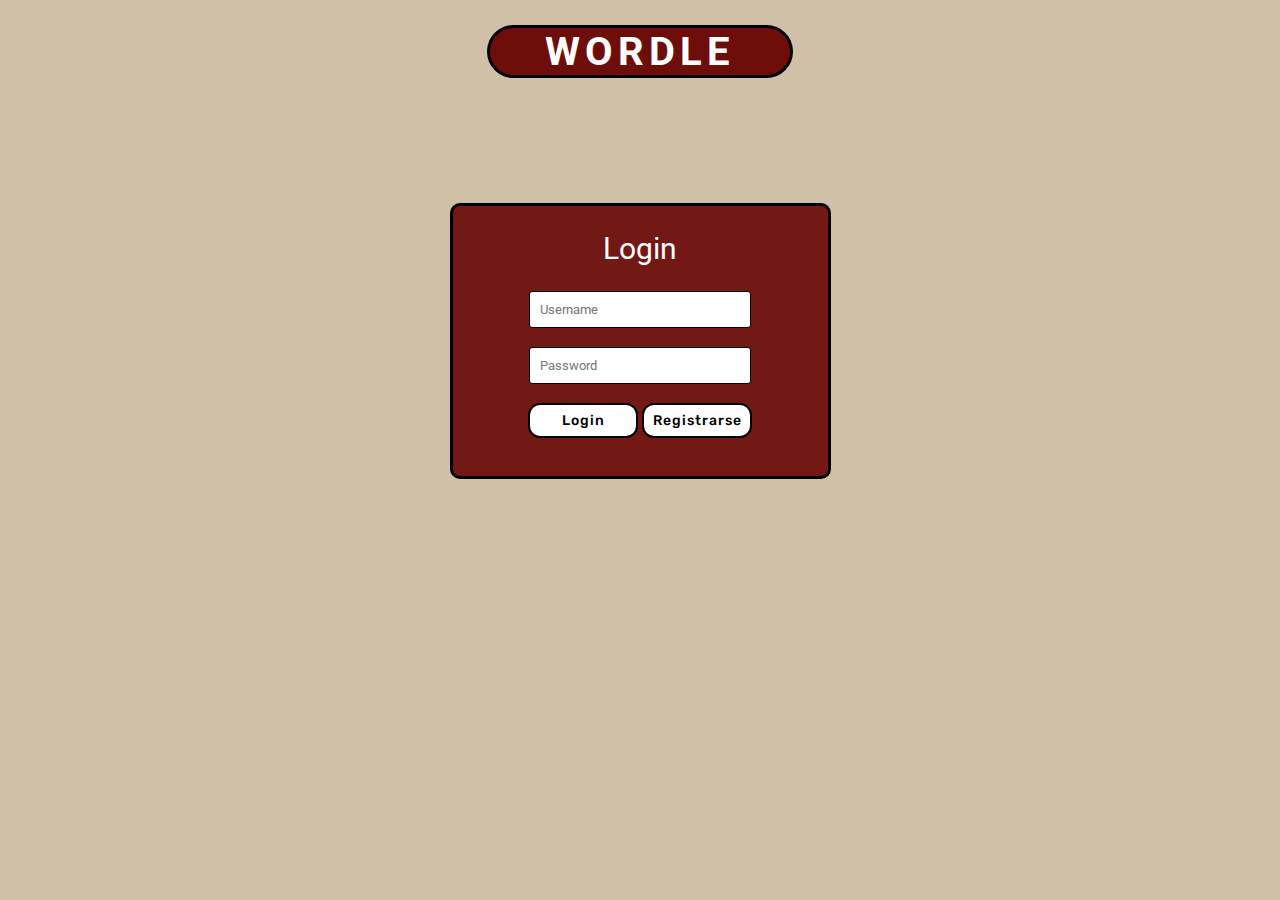
<file: Front/inicio.html>
<!DOCTYPE html>
<html lang="en">
<head>
    <meta charset="UTF-8">
    <meta name="viewport" content="width=device-width, initial-scale=1.0">
    <link rel="stylesheet" href="styles.css">
    <title>Inicio</title>
    <link rel="preconnect" href="https://fonts.googleapis.com">
    <link rel="preconnect" href="https://fonts.gstatic.com" crossorigin>
    <link href="https://fonts.googleapis.com/css2?family=Roboto:ital,wght@0,100;0,300;0,400;0,500;0,700;0,900;1,100;1,300;1,400;1,500;1,700;1,900&display=swap" rel="stylesheet">
    <link rel="preconnect" href="https://fonts.googleapis.com">
    <link rel="preconnect" href="https://fonts.gstatic.com" crossorigin>
    <link href="https://fonts.googleapis.com/css2?family=Rubik:ital,wght@0,300..900;1,300..900&display=swap" rel="stylesheet">
</head>
<body>
    <div id="hola">
        <h1>WORDLE</h1>
    </div>
    <article id="login">
        <div id="divlogin">
            <h2>Login</h2>
            <input type="text" placeholder="Username" id="loginusername">
            <br>
            <br>
            <input type="text" placeholder="Password" id="loginpassword">
            <br><br>
            <button onclick="login()" id="botonLogin">Login</button>
            <button onclick="register()" id="botonRegistrarse">Registrarse</button>
        </div>
    </article>
    <section id="gameSec" style="display: none;">
        <div id="game">
        </div>
        <button id="np" onclick="inicio()" style="display: none;">Nueva palabra</button>
        <br>
        <button onclick="changeScreen()">Log Out</button>
    </section>
    <section id="pointsSec" style="display: none;">
        <div id="cajaPuntos">
            <h3>Puntajes</h3>
            <p id="ppuntos">Tus puntos fueron </p>
            <table id="tablePuntos">
                
            </table>
            <button id="npp" onclick="inicio()">Nueva palabra</button>
        </div>
    </section>
    <section id="adminSec" style="display: none;">
        <div id="admin">
            <h2>Actualizar Palabra</h2>
            <input type="text" id="idPalabra" placeholder="Id Palabra">
            <input type="text" id="palabraActulizada" placeholder="Actualizar Palabra">
            <button onclick="actualizarPalabra()">Modificar</button>
            <h2>Agregar Palabras</h2>
            <input type="text" id="nuevaPalabra" placeholder="Nueva Palabra">
            <button onclick="agregarPalabra()">Agregar</button>
            <h2>Eliminar Palabras</h2>
            <input type="text" id="eliminarPalabra" placeholder="Eliminar Palabra">
            <button onclick="deleteWords()">Eliminar</button>
            <br>
            <br>
            <button onclick="llamadoAlBackend()" id="bvt">Ver tabla de palabras</button>
        </div>
        <table id="table">
      
        </table>
        <button onclick="changeScreenAdmin()">Log Out</button>
    </section>
    <script src="Index.js"></script>
    <script src="dom.js"></script>
    <script src="functions.js"></script>
</body>
</html>
</file>
<file: Front/styles.css>
* {
    font-family: "Roboto", sans-serif;
    font-weight: 400;
    font-style: normal;
}

body{
    background: #D1C0A8; /*#242425*/ /*#6e95ff */
    display: flexbox;
}

button{
    border: solid black 2px;
    color: black;
    background-color: white;
    border-radius: 12px;
    padding: 7px;
}

input{
    border: solid black 1px;
    padding: 10px;
    border-radius: 3px;
}

h1{
    font-size: 40px;
    text-align: center;
    font-family: "Roboto", sans-serif;
    font-weight: bold;
    letter-spacing: 5px;
    margin: 0 auto 0 auto;
    color: rgb(255, 255, 255);
}

h2{
    color: white;
    font-size: 30px;
}

#table{
    border: 2px solid black;
    width: 50%;
    border-collapse: collapse;
    background: white;
    margin: 20px auto 0 auto;
}

#table td {
    border: 2px solid black;
    text-align: center;
}

#table th {
    border: 2px solid black;
}

#hola {
    border-radius: 50px;
    background-color: #6E0E0A; /* rgb(75, 75, 231)*/
    max-width: 300px;
    border: solid black 3px;
    margin: 25px auto 0 auto;
}

#divlogin{
    text-align: center;
    border-radius: 10px;
    border: solid black 3px;
    background-color: #721916; /*rgb(87, 87, 226)   rgb(75, 75, 231)*/
    display: flexbox;
    width: 375px;
    height: 270px;
    margin: 125px auto 0 auto;
}

button{
    width: 110px;
    font-family: "Rubik", sans-serif;
    font-style: normal;
    font-weight: 500;
    font-size: 14px;
    letter-spacing: 1px;
}

button:hover{
    cursor: pointer;
    background-color: rgba(194, 194, 194, 0.842);
}

input {
    width: 200px;
}

#admin {
    display: flexbox;
    text-align: center;
    margin: 7% auto 0 auto;
    background: #721916;
    max-width: 600px;
    padding: 1px 0 26px 0;
    border-radius: 15px;
    border: 2px solid black;
}

#bvt {
    width: 150px;
}

#game {
    display: grid;
    place-items: center;
    width: 100%;
    height: 600px;
}

#np{
    margin: 0 41% 20px 41%;
    width: 200px;
}

#npp {
    margin: 55% 0 0 0;
    width: 200px;
}

#cajaPuntos {
    height: 600px;
    width: 500px;
    background-color: #C3C3C3;
    margin: 50px 26% 0 26%;
    text-align: center;
    padding: 20px;
}

#cajaPuntos h3{
    font-weight: bold;
    font-size: 26px;
}

#tablePuntos{
    border: 2px solid black;
    width: 70%;
    border-collapse: collapse;
    background: white;
    margin: 70px auto 0 auto;
}

:root {
    --default: #121213;
    --empty: #3a3a3c;
    --wrong: #b59f3b;
    --right: #538d4e;
}

.grid {
    display: grid;
    grid-template-rows: repeat(6, auto);
    grid-template-columns: repeat(5, auto);
}

.box {
    width: 60px;
    height: 60px;
    border: 2px solid #721916; /*rgb(75, 75, 231)*/
    border-radius: 4px;
    margin: 4px;
    color: white;
    text-transform: uppercase;
    display: grid;
    place-items: center;
    font-family: Arial, Helvetica, sans-serif;
    font-size: 2.4rem;
}

.box.empty {
    background: var(--empty);
    border: 2px solid black;
}

.box.wrong {
    background: var(--wrong);
    border: 2px solid black;
}

.box.right {
    background: var(--right);
    border: 2px solid black;
}

.animated {
    animation: flip 0.5s ease;
}

@keyframes flip {
    0%{
        transform: scaleY(1);
    }
    50%{
        transform: scaleY(0);
    }
    100%{
        transform: scaleY(1);
    }
}





.roboto-thin {
    font-family: "Roboto", sans-serif;
    font-weight: 100;
    font-style: normal;
}
  
.roboto-light {
    font-family: "Roboto", sans-serif;
    font-weight: 300;
    font-style: normal;
}
  
.roboto-regular {
    font-family: "Roboto", sans-serif;
    font-weight: 400;
    font-style: normal;
}
  
.roboto-medium {
    font-family: "Roboto", sans-serif;
    font-weight: 500;
    font-style: normal;
}
  
.roboto-bold {
    font-family: "Roboto", sans-serif;
    font-weight: 700;
    font-style: normal;
}
  
.roboto-black {
    font-family: "Roboto", sans-serif;
    font-weight: 900;
    font-style: normal;
}
  
.roboto-thin-italic {
    font-family: "Roboto", sans-serif;
    font-weight: 100;
    font-style: italic;
}
 
.roboto-light-italic {
    font-family: "Roboto", sans-serif;
    font-weight: 300;
    font-style: italic;
}
  
.roboto-regular-italic {
    font-family: "Roboto", sans-serif;
    font-weight: 400;
    font-style: italic;
}
  
.roboto-medium-italic {
    font-family: "Roboto", sans-serif;
    font-weight: 500;
    font-style: italic;
}
  
.roboto-bold-italic {
    font-family: "Roboto", sans-serif;
    font-weight: 700;
    font-style: italic;
}
 
.roboto-black-italic {
    font-family: "Roboto", sans-serif;
    font-weight: 900;
    font-style: italic;
}
</file>
